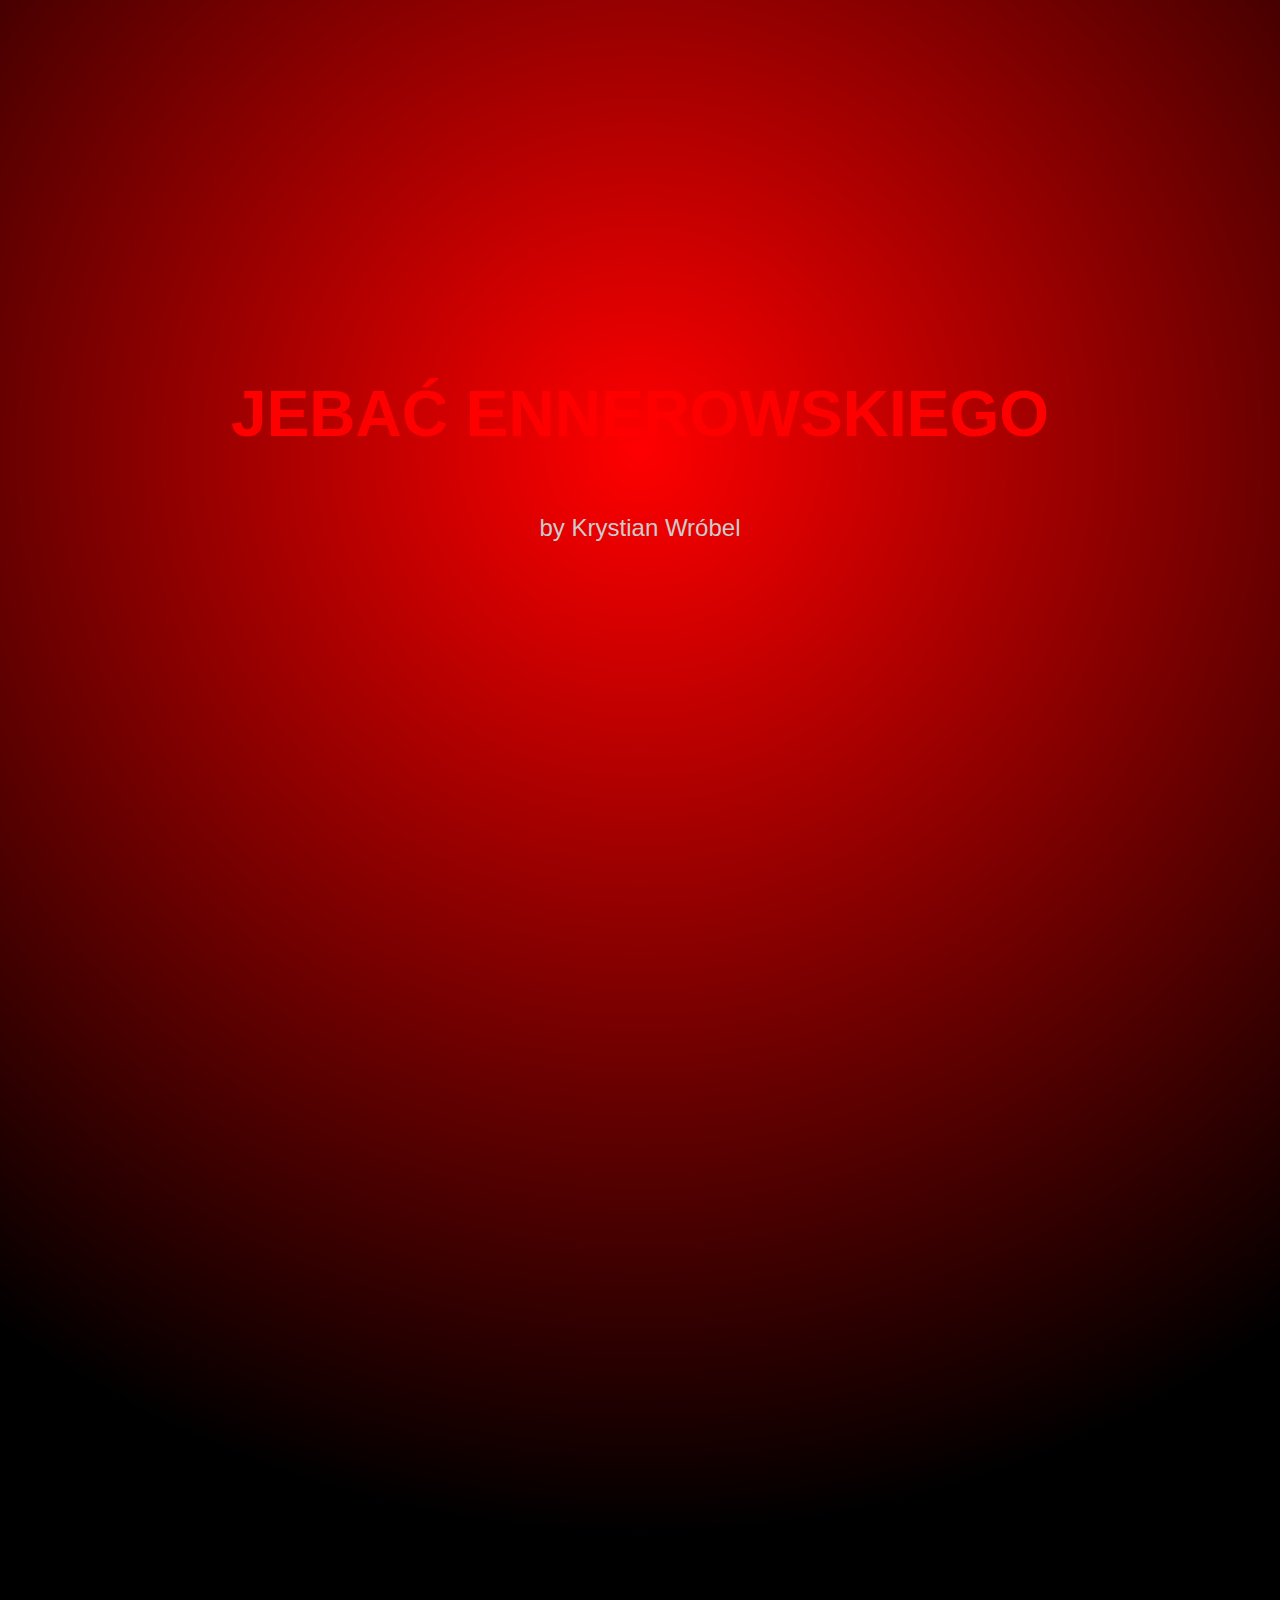
<file: ennerowskyy/ennerowskyy.html>
<!DOCTYPE html>
<html lang="pl">
<head>
  <meta charset="UTF-8">
  <meta name="viewport" content="width=device-width, initial-scale=1.0">
  <title>Wiadomość od Krystiana Wróbla</title>
  <style>
    body {
      margin: 0;
      padding: 0;
      background: black;
      height: 100vh;
      overflow: hidden;
      display: flex;
      justify-content: center;
      align-items: center;
      flex-direction: column;
      font-family: 'Arial', sans-serif;
      color: white;
    }

    h1 {
      font-size: 4rem;
      color: red;
      text-transform: uppercase;
      animation: pulse 1s infinite;
    }

    p {
      margin-top: 20px;
      font-size: 1.5rem;
      color: #ccc;
      animation: fadeIn 3s ease forwards;
    }

    /* Animacja "pulsowania" napisu */
    @keyframes pulse {
      0% { transform: scale(1); }
      50% { transform: scale(1.1); }
      100% { transform: scale(1); }
    }

    /* Animacja powolnego pojawienia się podpisu */
    @keyframes fadeIn {
      from { opacity: 0; }
      to { opacity: 1; }
    }

    /* Efekt "wybuchu" - animacja tła */
    .explosion {
      position: absolute;
      width: 200vmax;
      height: 200vmax;
      background: radial-gradient(circle, #ff0000 0%, transparent 60%);
      animation: explode 1s ease-out forwards;
      z-index: -1;
    }

    @keyframes explode {
      0% {
        transform: scale(0);
        opacity: 1;
      }
      100% {
        transform: scale(3);
        opacity: 0;
      }
    }
  </style>
</head>
<body>
  <div class="explosion"></div>
  <h1>Jebać Ennerowskiego</h1>
  <p>by Krystian Wróbel</p>
</body>
</html>
</file>
